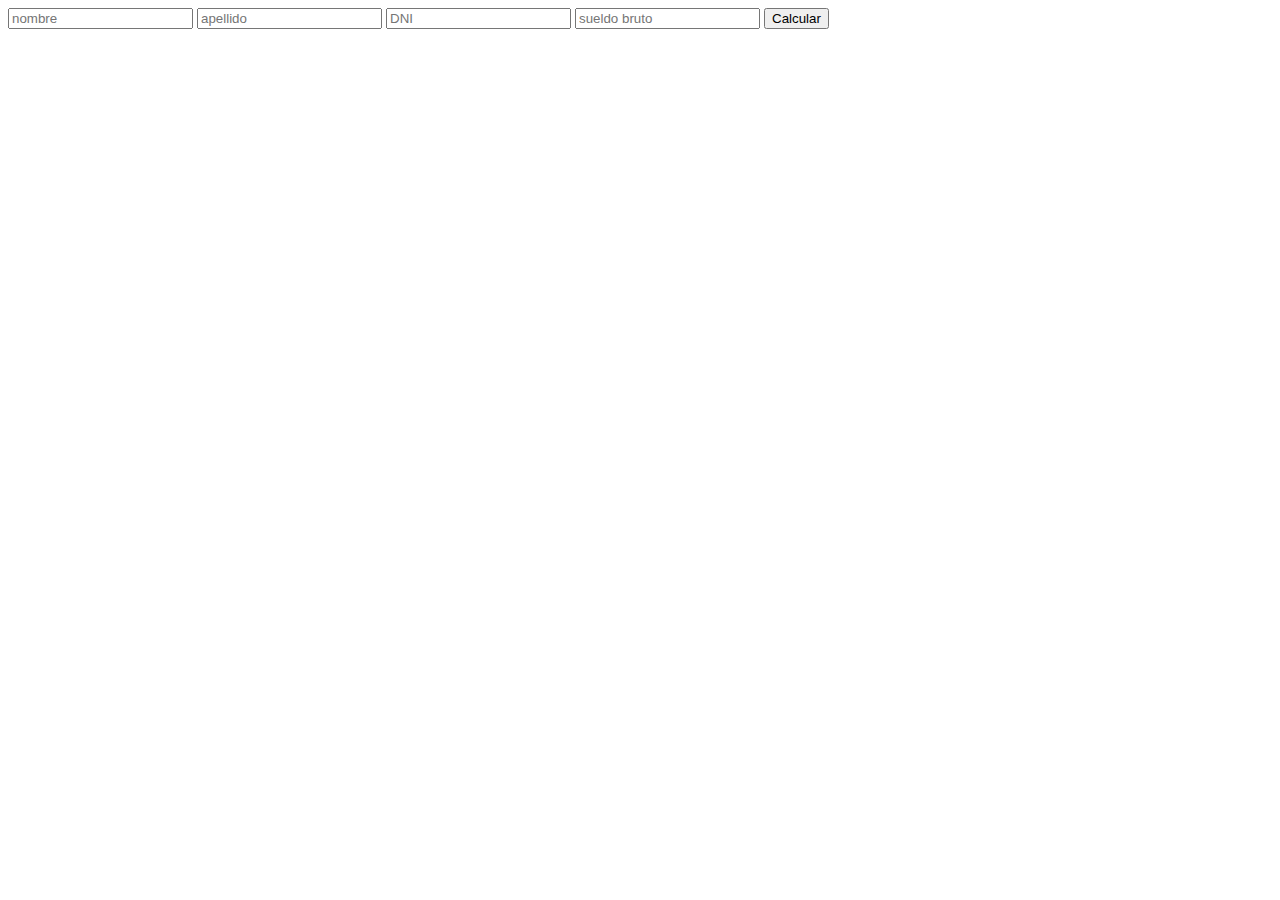
<file: segundaentrega/index.html>
<!DOCTYPE html>
<html lang="en">
<head>
    <meta charset="UTF-8">
    <meta http-equiv="X-UA-Compatible" content="IE=edge">
    <meta name="viewport" content="width=device-width, initial-scale=1.0">
    <title>Segunda entrega</title>
</head>
<body>
    <form action="" id="form">
        <input type="text" nombre="nombre" id="nombre" placeholder="nombre" required>
        <input type="text" apellido="apellido" id="apellido" placeholder="apellido" required>
        <input type="number" DNI="DNI" id="DNI"   placeholder="DNI" required>
        <input type="number" sueldo="sueldo bruto" id="sueldoBruto" placeholder="sueldo bruto" required>
        <input type = "submit" value="Calcular">
    </form>
    <div id="prestamo">
       
    </div>

    <script type ="text/javascript" src="statics/js/main.js"></script>
</body>
</html>
</file>
